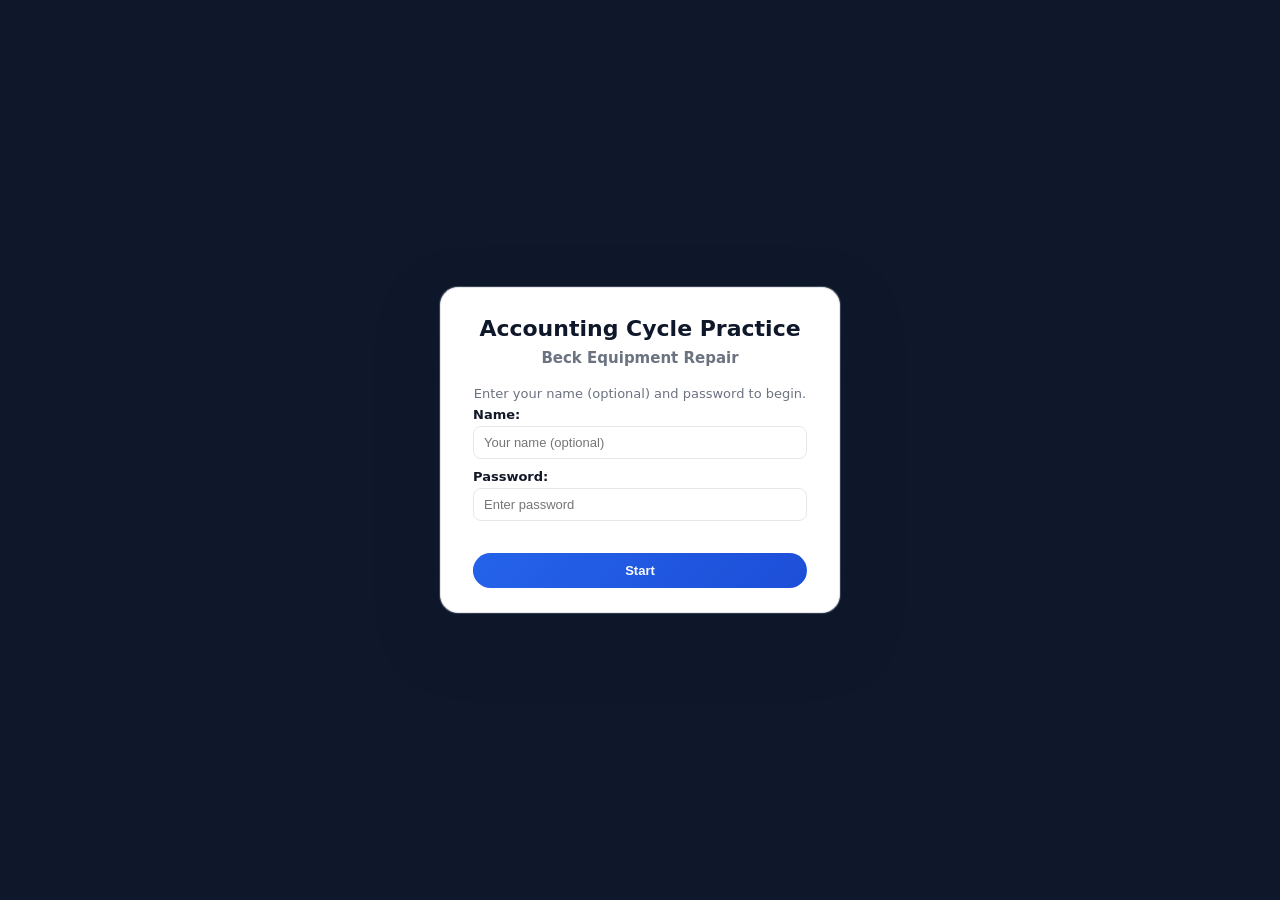
<file: index.html>
<!DOCTYPE html>
<html lang="en">
<head>
  <meta charset="UTF-8" />
  <title>Accounting Cycle Practice – Beck Equipment Repair</title>

  <!-- Layout and visual styling for the Accounting Cycle Practice app -->
  <link rel="stylesheet" href="ACStyles.css" />
</head>
<body>
  <!-- Login overlay: collect student name and password before starting the cycle -->
  <div id="login-overlay" class="login-overlay">
    <div class="login-card">
      <h1 id="login-title" class="login-title"></h1>
      <h2 id="login-subtitle" class="login-subtitle"></h2>
      <p id="login-prompt" class="login-prompt"></p>

      <div class="login-field">
        <label for="student-name" class="login-label">Name:</label>
        <input
          type="text"
          id="student-name"
          class="login-input"
          placeholder="Your name (optional)"
        />
      </div>

      <div class="login-field">
        <label for="password-input" class="login-label">Password:</label>
        <input
          type="password"
          id="password-input"
          class="login-input"
          placeholder="Enter password"
        />
        <div id="login-error" class="login-error"></div>
      </div>

      <button id="login-btn" class="login-button">
        <span id="login-button-label"></span>
      </button>
    </div>
  </div>

  <!-- Main Accounting Cycle practice interface (shown after login or if login disabled) -->
  <div id="main-app" class="main-app hidden">
    <div class="container">
      <!-- Titles supplied by ACConfig.js (exerciseConfig.appTitle, .subtitle) -->
      <h1 id="app-title"></h1>
      <div id="app-subtitle" class="subtitle"></div>

      <!-- Guide to sections of the Accounting Cycle (regular, adjusting, closing) -->
      <div id="section-guide" class="section-guide">
        <strong>Set T:</strong> Regular transactions (Q1–10)&nbsp; 
        <strong>Set A:</strong> Adjusting entries (Q21–24)&nbsp;
        <strong>Set C:</strong> Closing entries (Q31–33)<br><br>
      </div>

      <!-- Current transaction / event description for Beck Equipment Repair -->
      <div id="tx-title" class="tx-title"></div>
      <div id="tx-description" class="tx-description"></div>

      <!-- Journal entry input for each step of the November 2025 accounting cycle.
           Use the 3-digit account codes from the chart of accounts. -->
      <table class="journal-table">
        <thead>
          <tr>
            <th style="width:14%;">Code</th>
            <th style="width:40%;">Account</th>
            <th style="width:23%;">Debit</th>
            <th style="width:23%;">Credit</th>
          </tr>
        </thead>
        <tbody id="journal-rows"></tbody>
      </table>

      <button id="add-row-btn" class="secondary">Add row</button>

      <!-- For items that do not require a journal entry in this step of the cycle -->
      <label id="no-entry-wrapper" class="no-entry-wrapper">
        <input type="checkbox" id="no-entry-checkbox" />
        No journal entry is required for this item.
      </label>

      <!-- Navigation and accounting cycle tools -->
      <div class="controls">
        <button id="prev-btn" class="secondary">Previous</button>
        <button id="check-btn" class="primary">Submit journal entry</button>
        <button id="next-btn" class="secondary">Next</button>
        <button id="clear-btn" class="secondary">Clear entry</button>

        <!-- Reference: chart of accounts with 3-digit codes -->
        <button id="open-chart-btn" class="secondary">Open chart of accounts</button>

        <!-- Trial balances at key stages of the November 2025 accounting cycle -->
        <button id="tb-unadjusted-btn" class="secondary">Unadjusted TB</button>
        <button id="tb-adjusted-btn" class="secondary">Adjusted TB</button>
        <button id="tb-postclosing-btn" class="secondary">Post-closing TB</button>

        <!-- General ledger view to trace postings across the cycle -->
        <button id="ledger-btn" class="secondary">View general ledger</button>
        <button id="reset-all-btn" class="secondary">Start over</button>
      </div>

      <!-- Immediate feedback on the current journal entry -->
      <div id="feedback" class="feedback"></div>

      <!-- Running score / progress across the Accounting Cycle set -->
      <div id="score-summary" class="score-summary"></div>

      <!-- Footer text supplied by ACConfig.js (exerciseConfig.footerText, .copyright) -->
      <footer id="app-footer" class="app-footer"></footer>
    </div>
  </div>

  <!-- App configuration and accounting data (settings, chart of accounts, questions) -->
  <script src="ACConfig.js"></script>
  <script src="ACChartOfAccounts.js"></script>
  <script src="ACQuestions.js"></script>

  <!-- Core app logic: navigation, grading, and UI behavior for the Accounting Cycle practice -->
  <script src="ACApp.js"></script>
</body>
</html>
</file>
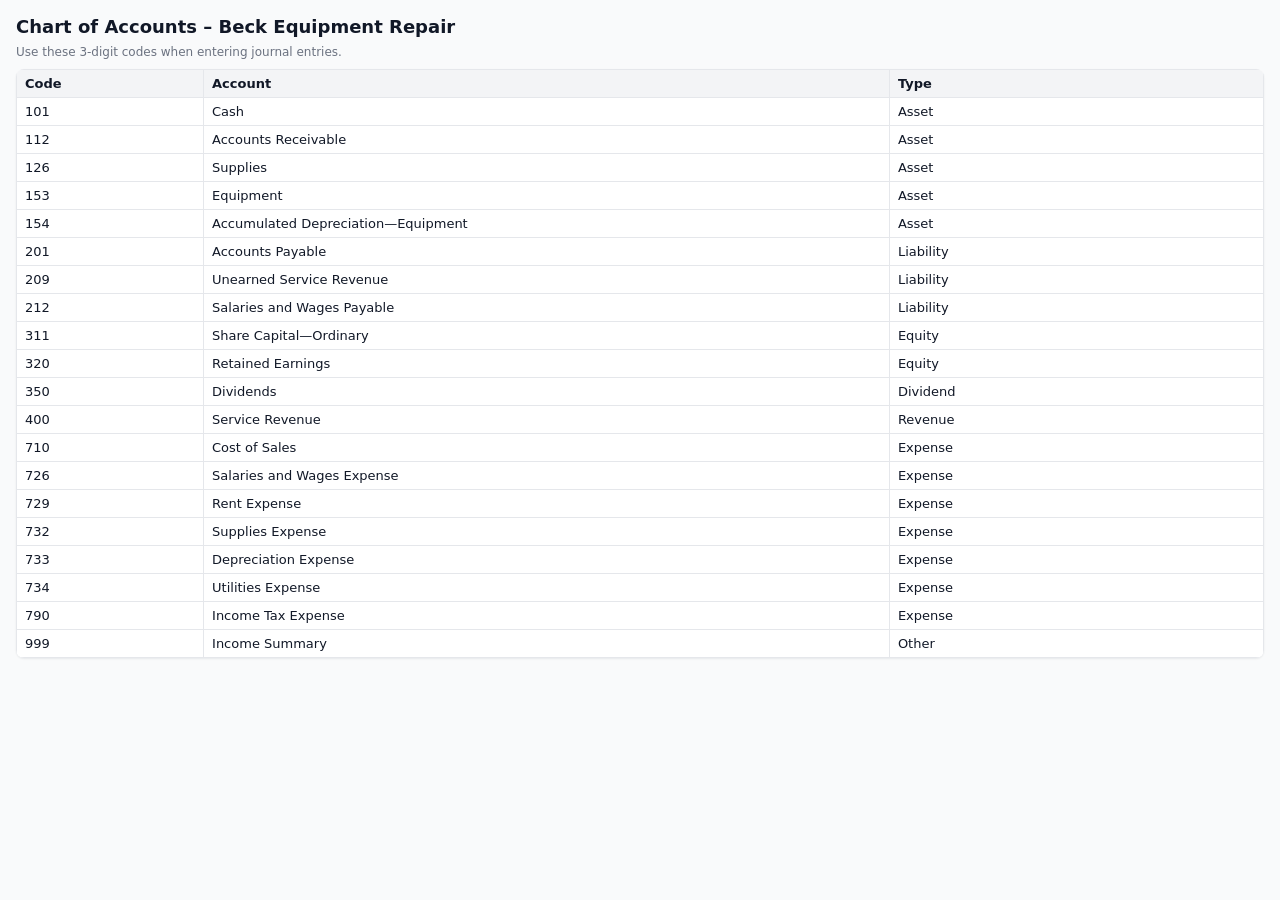
<file: ACChart.html>
<!DOCTYPE html>
<html lang="en">
<head>
  <meta charset="UTF-8" />
  <title>Chart of Accounts</title>

  <!-- Simple inline styles for the popup -->
  <style>
    body {
      font-family: system-ui, -apple-system, "Segoe UI", sans-serif;
      margin: 16px;
      background: #f9fafb;
      color: #111827;
    }
    h1 {
      font-size: 18px;
      margin: 0 0 8px;
    }
    p {
      font-size: 12px;
      color: #6b7280;
      margin: 0 0 10px;
    }
    table {
      width: 100%;
      border-collapse: collapse;
      background: #ffffff;
      border-radius: 8px;
      overflow: hidden;
      box-shadow: 0 1px 2px rgba(15, 23, 42, 0.08);
      font-size: 13px;
    }
    th, td {
      border: 1px solid #e5e7eb;
      padding: 6px 8px;
    }
    th {
      background: #f3f4f6;
      text-align: left;
    }
  </style>
</head>
<body>
  <h1 id="chart-title"></h1>
  <p id="chart-subtitle"></p>
  <table id="chart-table">
    <thead>
      <tr>
        <th style="width:15%;">Code</th>
        <th style="width:55%;">Account</th>
        <th style="width:30%;">Type</th>
      </tr>
    </thead>
    <tbody></tbody>
  </table>

  <!-- Shared config and data -->
  <script src="ACConfig.js"></script>
  <script src="ACChartOfAccounts.js"></script>

  <!-- Popup-specific logic -->
  <script src="ACChartApp.js"></script>
</body>
</html>
</file>
<file: ACStyles.css>
/* ACStyles.css
   Visual styling for the Accounting Cycle Practice app:
   November transactions, adjusting/closing entries, TBs, and ledger views.
*/

/* Base layout */

body {
  font-family: system-ui, -apple-system, "Segoe UI", sans-serif;
  background: #0f172a;
  margin: 0;
  padding: 32px 16px;
}

.hidden {
  display: none;
}

.container {
  max-width: 720px;
  margin: 0 auto;
  background: #ffffff;
  padding: 28px 32px 24px;
  border-radius: 18px;
  box-shadow:
    0 24px 60px rgba(15, 23, 42, 0.35),
    0 0 0 1px rgba(148, 163, 184, 0.35);
  border: 1px solid #e5e7eb;
}

/* Headings and text */

h1 {
  margin: 0 0 4px;
  font-size: 24px;
  text-align: center;
  color: #0f172a;
}

.subtitle {
  text-align: center;
  font-size: 16px;
  color: #6b7280;
  margin-bottom: 18px;
  font-weight: 500;
}

.tx-title {
  font-weight: 600;
  margin-bottom: 4px;
  color: #111827;
}

.tx-description {
  font-size: 14px;
  color: #374151;
  margin-bottom: 14px;
  white-space: pre-line;
}

/* Login overlay: gate to start the Accounting Cycle practice */

.login-overlay {
  position: fixed;
  inset: 0;
  background: #0f172a;
  display: flex;
  align-items: center;
  justify-content: center;
  z-index: 1000;
}

.login-card {
  background: #ffffff;
  padding: 28px 32px 24px;
  border-radius: 18px;
  box-shadow:
    0 24px 60px rgba(15, 23, 42, 0.35),
    0 0 0 1px rgba(148, 163, 184, 0.35);
  border: 1px solid #e5e7eb;
  max-width: 400px;
  width: 90%;
  box-sizing: border-box;
}

.login-title {
  margin: 0 0 8px;
  font-size: 22px;
  text-align: center;
  color: #0f172a;
}

.login-subtitle {
  text-align: center;
  font-size: 15px;
  color: #6b7280;
  margin: 0 0 18px;
}

.login-prompt {
  text-align: center;
  font-size: 13px;
  color: #6b7280;
  margin: 0 0 4px;
  line-height: 1.4;
}

.login-field {
  margin-bottom: 10px;
}

.login-label {
  display: block;
  font-size: 13px;
  font-weight: 600;
  color: #111827;
  margin-bottom: 4px;
}

.login-input {
  width: 100%;
  padding: 8px 10px;
  font-size: 13px;
  border-radius: 8px;
  border: 1px solid #e5e7eb;
  box-sizing: border-box;
}

.login-error {
  margin-top: 6px;
  font-size: 12px;
  color: #b91c1c;
  min-height: 16px;
}

.login-button {
  width: 100%;
  padding: 9px 14px;
  border-radius: 999px;
  border: 1px solid transparent;
  font-size: 13px;
  cursor: pointer;
  background: linear-gradient(135deg, #2563eb, #1d4ed8);
  color: #f9fafb;
  font-weight: 600;
}

/* Journal entry table for each step in the November 2025 accounting cycle */

.journal-table {
  width: 100%;
  border-collapse: collapse;
  margin-bottom: 8px;
}

.journal-table th,
.journal-table td {
  border: 1px solid #e5e7eb;
  padding: 6px 8px;
  font-size: 13px;
}

.journal-table th {
  background: #f9fafb;
  text-align: left;
}

.journal-table input {
  width: 100%;
  border: none;
  font-size: 13px;
  padding: 4px;
  outline: none;
}

/* Controls & buttons (navigation through the accounting cycle) */

.controls {
  margin-top: 8px;
  display: flex;
  flex-wrap: wrap;
  gap: 8px;
}

button {
  padding: 8px 14px;
  border-radius: 999px;
  border: 1px solid transparent;
  font-size: 13px;
  cursor: pointer;
  transition: background 0.08s ease, color 0.08s ease, border-color 0.08s ease;
}

/* Base button styles */

.primary {
  background: #ffffff;
  color: #374151;
  border-color: #d1d5db;
}

.secondary {
  background: #ffffff;
  color: #374151;
  border-color: #d1d5db;
}

/* Default primary look: Submit (grade current journal entry) is blue */

#check-btn.primary {
  background: linear-gradient(135deg, #2563eb, #1d4ed8);
  color: #f9fafb;
  border-color: transparent;
}

/* Default Next: outlined blue, used to move to the next step in the cycle */

#next-btn.primary {
  background: #ffffff;
  color: #2563eb;
  border-color: #2563eb;
}

/* When Next is highlighted after grading, it becomes solid blue */

#next-btn.next-highlight {
  background: linear-gradient(135deg, #2563eb, #1d4ed8);
  color: #f9fafb;
  border-color: transparent;
}

/* When Next is highlighted, submit becomes neutral */

#check-btn.next-inactive {
  background: #ffffff;
  color: #374151;
  border-color: #d1d5db;
}

/* Click flash behavior for all controls */

button:active {
  background: #ffffff;
  color: #374151;
  border-color: #d1d5db;
}

/* When Submit itself is pressed, keep it blue while active */
#check-btn.primary:active {
  background: linear-gradient(135deg, #2563eb, #1d4ed8);
  color: #f9fafb;
  border-color: transparent;
}

/* When Next is pressed, show it blue while active */
#next-btn:active {
  background: linear-gradient(135deg, #2563eb, #1d4ed8);
  color: #f9fafb;
  border-color: transparent;
}

/* Other buttons also flash blue while pressed */
button.secondary:active,
button:not(#check-btn):not(#next-btn):active {
  background: linear-gradient(135deg, #2563eb, #1d4ed8);
  color: #f9fafb;
  border-color: transparent;
}

/* Remove focus outline for a clean look */

button:focus {
  outline: none;
}

/* Section guide: maps question ranges to steps in the accounting cycle */

.section-guide {
  margin-top: 4px;
  font-size: 11px;
  color: #8da2c0;  /* dark grayish blue. Original #6b7280 - soft muted gray*/
  line-height: 1.4;
}

/* No-entry checkbox for transactions that do not affect the cycle */

.no-entry-wrapper {
  display: block;
  margin-top: 8px;
  font-size: 13px;
  color: #374151;
}

/* Feedback and footer: reinforce learning across the cycle */

.feedback {
  margin-top: 14px;
  padding: 10px 12px;
  border-radius: 10px;
  font-size: 13px;
  border: 1px solid transparent;
  white-space: pre-line;
}

.feedback.correct {
  background: #ecfdf5;
  border-color: #bbf7d0;
  color: #166534;
}

.feedback.incorrect {
  background: #fef2f2;
  border-color: #fecaca;
  color: #b91c1c;
}

.score-summary {
  margin-top: 6px;
  font-size: 12px;
  color: #6b7280;
  text-align: right;
}

.app-footer {
  margin-top: 16px;
  font-size: 11px;
  color: #6b7280;
  text-align: center;
  display: flex;
  flex-direction: column;
  gap: 2px;
}

/* Disabled state for buttons when navigation is locked */

button:disabled {
  opacity: 0.5;
  cursor: default;
}

/* Main app visibility helper (JS can toggle .hidden on #main-app) */

.main-app {
  /* visible state is the default; JS manages visibility */
}
</file>
